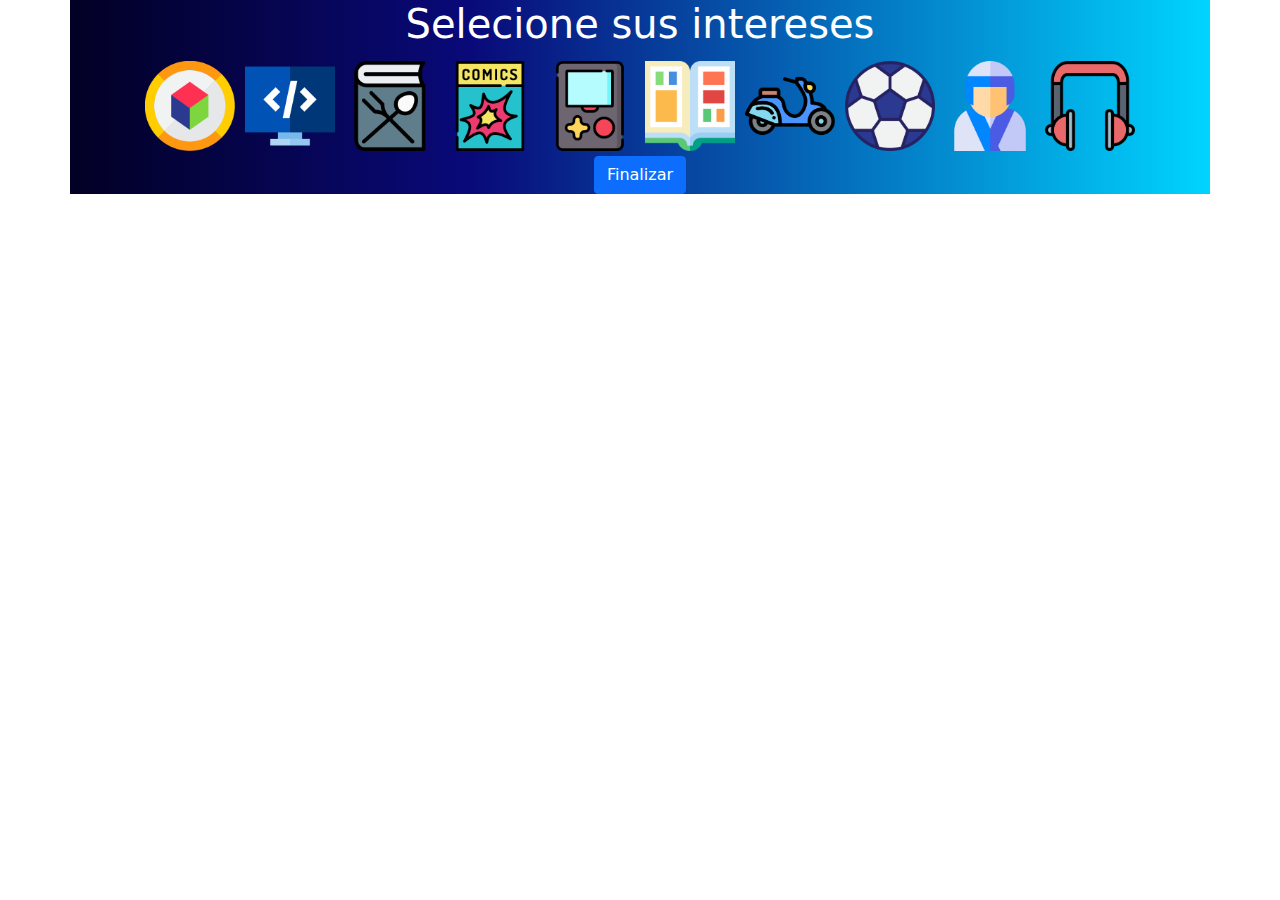
<file: index.html>
<!DOCTYPE html>
<html lang="es">
<head>
    <meta charset="UTF-8">
    <meta http-equiv="X-UA-Compatible" content="IE=edge">
    <meta name="viewport" content="width=device-width, initial-scale=1.0">
    <title>Principal</title>
    <link rel="stylesheet" href="css/animate.min.css"/>
    <link rel="stylesheet" href="css/bootstrap.min.css"/>
    <link rel="stylesheet" href="css/main.css"/>
    <link rel="stylesheet" href="css/awesome.css"/>
    <script src="js/jquery.js"></script>

</head>
<body class="">
    <div class="container text-center">
        <h1 class="text-center">Selecione sus intereses</h1>
        <div class="containerImg">
            <div class="animate__animated itemImg animate__shakeX" id="diseno"><img src="img/diseno.png" alt=""></div>
            <div class="animate__animated itemImg animate__shakeX" id="informatica"><img src="img/informatica.png" alt=""></div>
            <div class="animate__animated itemImg animate__shakeX" id="cocina"><img src="img/cocina.png" alt=""></div>
            <div class="animate__animated itemImg animate__shakeX" id="comic"><img src="img/comic.png" alt=""></div>
            <div class="animate__animated itemImg animate__shakeX" id="gameboy"><img src="img/gameboy.png" alt=""></div>
            <div class="animate__animated itemImg animate__shakeX" id="libro"><img src="img/libro.png" alt=""></div>
            <div class="animate__animated itemImg animate__shakeX" id="moto"><img src="img/moto.png" alt=""></div>
            <div class="animate__animated itemImg animate__shakeX" id="pelota"><img src="img/pelota.png" alt=""></div>
            <div class="animate__animated itemImg animate__shakeX" id="taekwondo"><img src="img/taekwondo.png" alt=""></div>
            <div class="animate__animated itemImg animate__shakeX" id="auricular"><img src="img/auricular.png" alt=""></div>
        </div>

        <form id="fin" action="html/result.html" method="get">
            <input class="btn btn-primary" type="submit" value="Finalizar">
        </form>
</body>
<script>
$(document).on('click','.itemImg',function(){
    let element=$(this)[0];
    if($(element).hasClass('selected')){
        $(element).removeClass('selected');
        

    }else{
    $(element).addClass('selected');    
    }
    
    let obj=$('.selected');
    let html='';
        for(let i=0;i<obj.length;i++){
            html+=`
            <input type="hidden" name="${$(obj[i]).attr('id')}">
            `;   
        }
        html+='<input class="btn btn-primary" type="submit" value="Finalizar">';
        $('#fin').html(html);
        console.log(html);
});

$('#fin').submit(function(e){
    let obj=$('.selected');
    if(obj.length<3){
        alert('Por favor seleccione al menos tres elementos');
        e.preventDefault();
    }
});
</script>
</html>
</file>
<file: css/main.css>
.container{
    background: rgb(2,0,36);
background: linear-gradient(90deg, rgba(2,0,36,1) 0%, rgba(9,9,121,1) 35%, rgba(0,212,255,1) 100%);
}
.containerImg{
display: flex;
justify-content: center;
flex-wrap: wrap;
}
.itemImg> img{
    padding: 5%;
    width: 100px;
    height: 100px;

}
.hImg>img{
    width:80%;
    height: 80%;
}

body{color:white;
justify-content: center;}

.obj>li{
    justify-content: start;
}

.selected{
opacity: 0.5;
}
</file>
